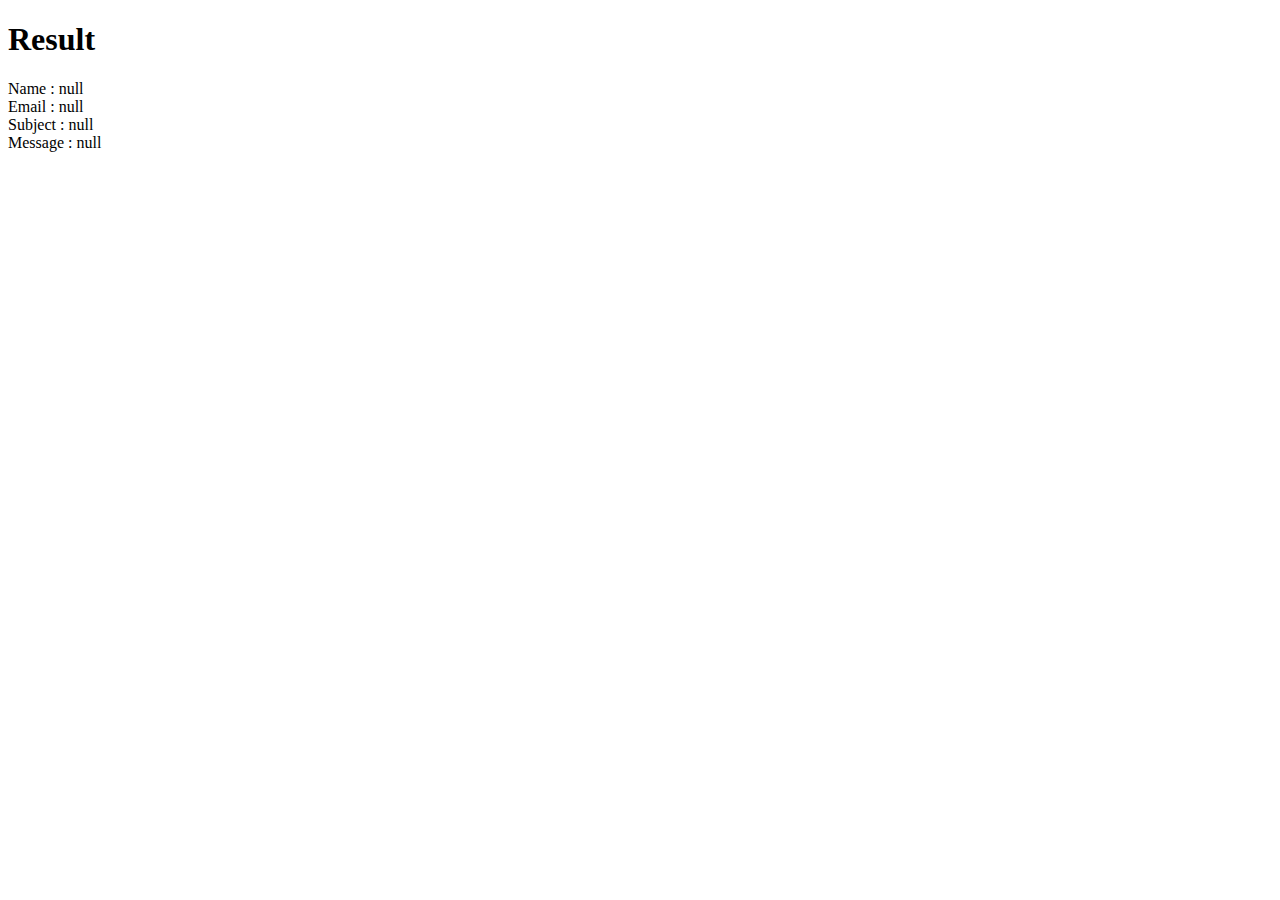
<file: result.html>
<!DOCTYPE html>
<html lang="en">
  <head>
    <meta charset="UTF-8" />
    <meta name="viewport" content="width=device-width, initial-scale=1.0" />
    <title>Result</title>
  </head>
  <body>
    <h1>Result</h1>
    <p id="res"></p>
    <script>
      var data = window.location.search;
      var params = new URLSearchParams(data);
      console.log(params);
      var name = params.get("name");
      var email = params.get("email");
      var subject = params.get("subject");
      var message = params.get("message");

      var getData = "Name : " + name + "<br>";
      getData += "Email : " + email + "<br>";
      getData += "Subject : " + subject + "<br>";
      getData += "Message : " + message + "<br>";

      document.getElementById("res").innerHTML = getData;
    </script>
  </body>
</html>
</file>
